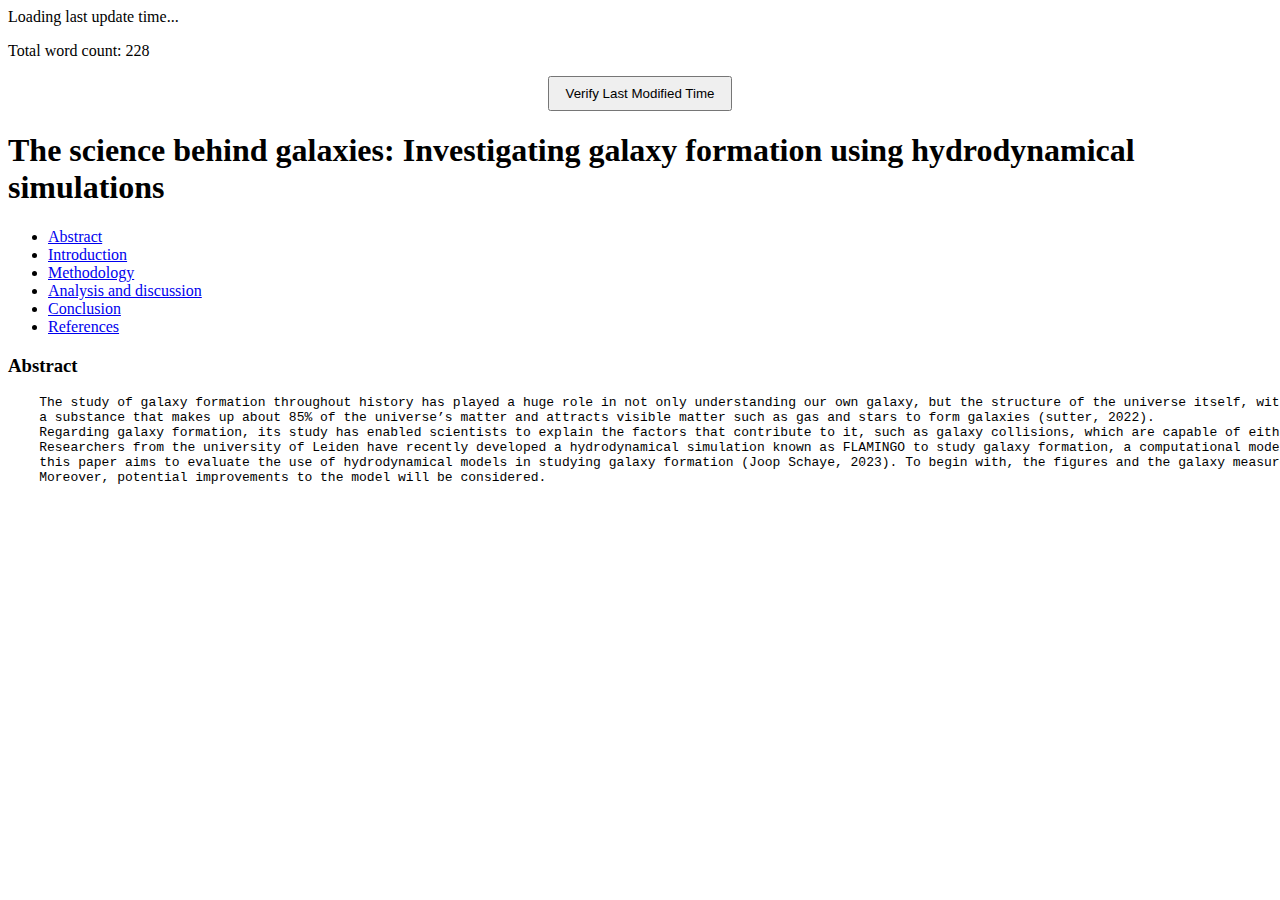
<file: index.html>
<!DOCTYPE html>
<html lang="en">
<head>
  <meta charset="UTF-8" />
  <meta http-equiv="X-UA-Compatible" content="IE=edge" />
  <meta name="viewport" content="width=device-width, initial-scale=1.0" />
  <title>Conference Project</title>
  <link rel="stylesheet" href="./style.css" />
</head>
<body>
    <div id="last-updated">Loading last update time...</div>
    <p id="totalWordCount"></p>
    <button onclick="verifyLastUpdatedTime()" style="display:block; margin:10px auto; padding:8px 16px;">
      Verify Last Modified Time
    </button>
    <h1>The science behind galaxies: Investigating galaxy formation using hydrodynamical simulations</h1>

    <nav class="navbar">
      <ul>
        <li><a href="index.html">Abstract</a></li>
        <li><a href="introduction.html">Introduction</a></li>
        <li><a href="methodology.html">Methodology</a></li>
        <li><a href="analysisanddiscussion.html">Analysis and discussion</a></li>
        <li><a href="conclusion.html">Conclusion</a></li>
        <li><a href="references.html">References</a></li>
      </ul>
    </nav>
  
<main>
  <h3>Abstract</h3>
  <p>
  <pre id="Abstract_InText">
    The study of galaxy formation throughout history has played a huge role in not only understanding our own galaxy, but the structure of the universe itself, with some of the earliest galaxies being formed around 300-400 million years ago after the Big Bang (Williams, 2025). Furthermore, it’s study has been linked to other important concepts in physics, such as dark matter, 
    a substance that makes up about 85% of the universe’s matter and attracts visible matter such as gas and stars to form galaxies (sutter, 2022). 
    Regarding galaxy formation, its study has enabled scientists to explain the factors that contribute to it, such as galaxy collisions, which are capable of either tearing galaxies apart or merging them into larger galaxies (Sabia, 2023). 
    Researchers from the university of Leiden have recently developed a hydrodynamical simulation known as FLAMINGO to study galaxy formation, a computational model that uses mathematical equations to study how particles interact with each other. Bearing in mind the implications of the findings of this model, 
    this paper aims to evaluate the use of hydrodynamical models in studying galaxy formation (Joop Schaye, 2023). To begin with, the figures and the galaxy measurements produced by FLAMINGO as well as its accuracy will be discussed and followed by an assessment of its strengths and weaknesses and its potential future applications.  
    Moreover, potential improvements to the model will be considered.
    </pre>
  </p>
</main>
<script>
    async function getLastUpdatedTime() {
      const username = 'EPSFY6926332';
      const repo = 'FY6926332';
      const url = `https://api.github.com/repos/${username}/${repo}/commits`;
      try {
        const response = await fetch(url, {
          method: 'GET',
          headers: { 'Accept': 'application/vnd.github.v3+json' }
        });
        if (!response.ok) throw new Error(`Error fetching data: ${response.status}`);
        const commits = await response.json();
        if (commits && commits.length > 0) {
          const lastCommitDate = new Date(commits[0].commit.committer.date);
          document.getElementById('last-updated').innerText =
            `Last Modified Time: ${lastCommitDate.toLocaleString()}`;
        } else {
          document.getElementById('last-updated').innerText = 'No commits found in the repository.';
        }
      } catch (error) {
        console.error('Error fetching update time:', error);
        document.getElementById('last-updated').innerText = 'Error fetching update time.';
      }
    }

    async function verifyLastUpdatedTime() {
      document.getElementById('last-updated').innerText = 'Verifying...';
      await getLastUpdatedTime();
      alert("Last modified time has been successfully verified from GitHub API.");
    }
  </script>

  <script>
    // Function to calculate and display word count for a specified section
  function displayWordCount(sectionId) {
    const element = document.getElementById(sectionId);
    if (!element) return 0;
    const text = element.textContent.trim().replace(/\s+/g, ' ');
    const wordArray = text.split(' ').filter(word => word.length > 0);
    return wordArray.length;
  }

  // Function to calculate and display total word count for sections after Abstract and before References
  function displayTotalWordCount() {
    const AbstractCount = displayWordCount("Abstract_InText");
    const IntroductionCount = displayWordCount("Introduction_InText");
    const MethodologyCount = displayWordCount("Methodology_InText");
    const AnalysisCount = displayWordCount("Analysis_InText");
    const ConclusionCount = displayWordCount("Conclusion_InText");
    const ReferencesCount = displayWordCount("References_InText");

    const totalWordCount = AbstractCount + IntroductionCount + MethodologyCount + AnalysisCount + ConclusionCount +ReferencesCount;
    document.getElementById("totalWordCount").innerText = `Total word count: ${totalWordCount}`;
  }

  // Run the function when the page loads
  window.addEventListener("load", displayTotalWordCount);
  </script>
</body>
</html>
</file>
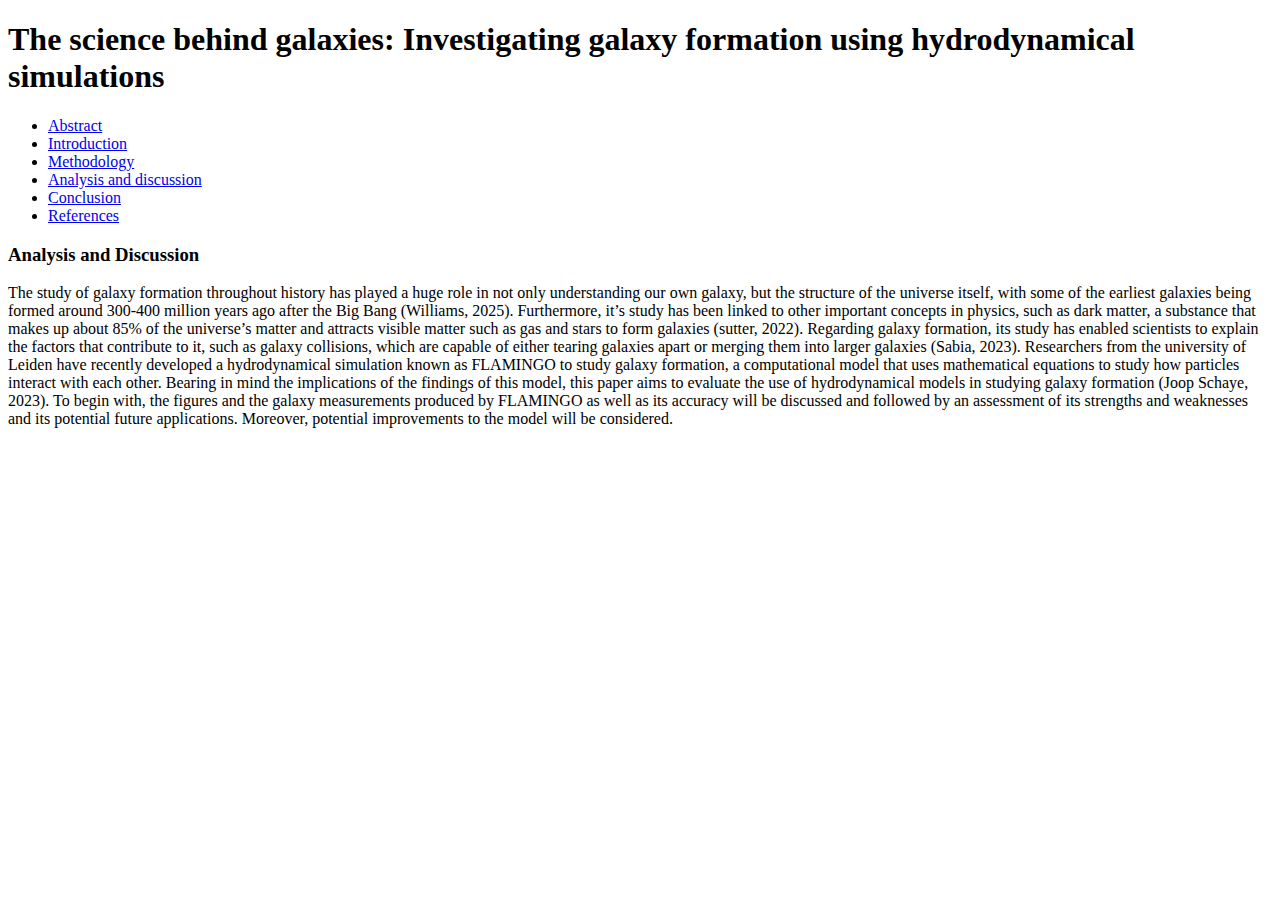
<file: analysisanddiscussion.html>
<!DOCTYPE html>
<html lang="en">
<head>
  <meta charset="UTF-8" />
  <meta http-equiv="X-UA-Compatible" content="IE=edge" />
  <meta name="viewport" content="width=device-width, initial-scale=1.0" />
  <title>Conference Project</title>
  <link rel="stylesheet" href="./style.css" />
</head>
<body>
    <h1>The science behind galaxies: Investigating galaxy formation using hydrodynamical simulations</h1>

    <nav class="navbar">
      <ul>
        <li><a href="index.html">Abstract</a></li>
        <li><a href="introduction.html">Introduction</a></li>
        <li><a href="methodology.html">Methodology</a></li>
        <li><a href="analysisanddiscussion.html">Analysis and discussion</a></li>
        <li><a href="conclusion.html">Conclusion</a></li>
        <li><a href="references.html">References</a></li>
      </ul>
    </nav>
  
<main>
  <h3>Analysis and Discussion</h3>
  <p>The study of galaxy formation throughout history has played a huge role in not only understanding our own galaxy, but the structure of the universe itself, with some of the earliest galaxies being formed around 300-400 million years ago after the Big Bang (Williams, 2025). Furthermore, it’s study has been linked to other important concepts in physics, such as dark matter, 
    a substance that makes up about 85% of the universe’s matter and attracts visible matter such as gas and stars to form galaxies (sutter, 2022). 
    Regarding galaxy formation, its study has enabled scientists to explain the factors that contribute to it, such as galaxy collisions, which are capable of either tearing galaxies apart or merging them into larger galaxies (Sabia, 2023). 
    Researchers from the university of Leiden have recently developed a hydrodynamical simulation known as FLAMINGO to study galaxy formation, a computational model that uses mathematical equations to study how particles interact with each other. Bearing in mind the implications of the findings of this model, 
    this paper aims to evaluate the use of hydrodynamical models in studying galaxy formation (Joop Schaye, 2023). To begin with, the figures and the galaxy measurements produced by FLAMINGO as well as its accuracy will be discussed and followed by an assessment of its strengths and weaknesses and its potential future applications.  
    Moreover, potential improvements to the model will be considered.
</p>
</main>
  <script>
    async function getLastUpdatedTime() {
      const username = 'EPSFY6926332';
      const repo = 'FY6926332';
      const url = `https://api.github.com/repos/${username}/${repo}/commits`;
      try {
        const response = await fetch(url, {
          method: 'GET',
          headers: { 'Accept': 'application/vnd.github.v3+json' }
        });
        if (!response.ok) throw new Error(`Error fetching data: ${response.status}`);
        const commits = await response.json();
        if (commits && commits.length > 0) {
          const lastCommitDate = new Date(commits[0].commit.committer.date);
          document.getElementById('last-updated').innerText =
            `Last Modified Time: ${lastCommitDate.toLocaleString()}`;
        } else {
          document.getElementById('last-updated').innerText = 'No commits found in the repository.';
        }
      } catch (error) {
        console.error('Error fetching update time:', error);
        document.getElementById('last-updated').innerText = 'Error fetching update time.';
      }
    }

    async function verifyLastUpdatedTime() {
      document.getElementById('last-updated').innerText = 'Verifying...';
      await getLastUpdatedTime();
      alert("Last modified time has been successfully verified from GitHub API.");
    }
  </script>

  <script>
    // Function to calculate and display word count for a specified section
  function displayWordCount(sectionId) {
    const element = document.getElementById(sectionId);
    if (!element) return 0;
    const text = element.textContent.trim().replace(/\s+/g, ' ');
    const wordArray = text.split(' ').filter(word => word.length > 0);
    return wordArray.length;
  }

  // Function to calculate and display total word count for sections after Abstract and before References
  function displayTotalWordCount() {
    const AbstractCount = displayWordCount("Abstract_InText");
    const IntroductionCount = displayWordCount("Introduction_InText");
    const MethodologyCount = displayWordCount("Methodology_InText");
    const AnalysisCount = displayWordCount("Analysis_InText");
    const ConclusionCount = displayWordCount("Conclusion_InText");
    const ReferencesCount = displayWordCount("References_InText");

    const totalWordCount = AbstractCount + IntroductionCount + MethodologyCount + AnalysisCount + ConclusionCount +ReferencesCount;
    document.getElementById("totalWordCount").innerText = `Total word count: ${totalWordCount}`;
  }

  // Run the function when the page loads
  window.addEventListener("load", displayTotalWordCount);
  </script>
</body>
</html>
</file>
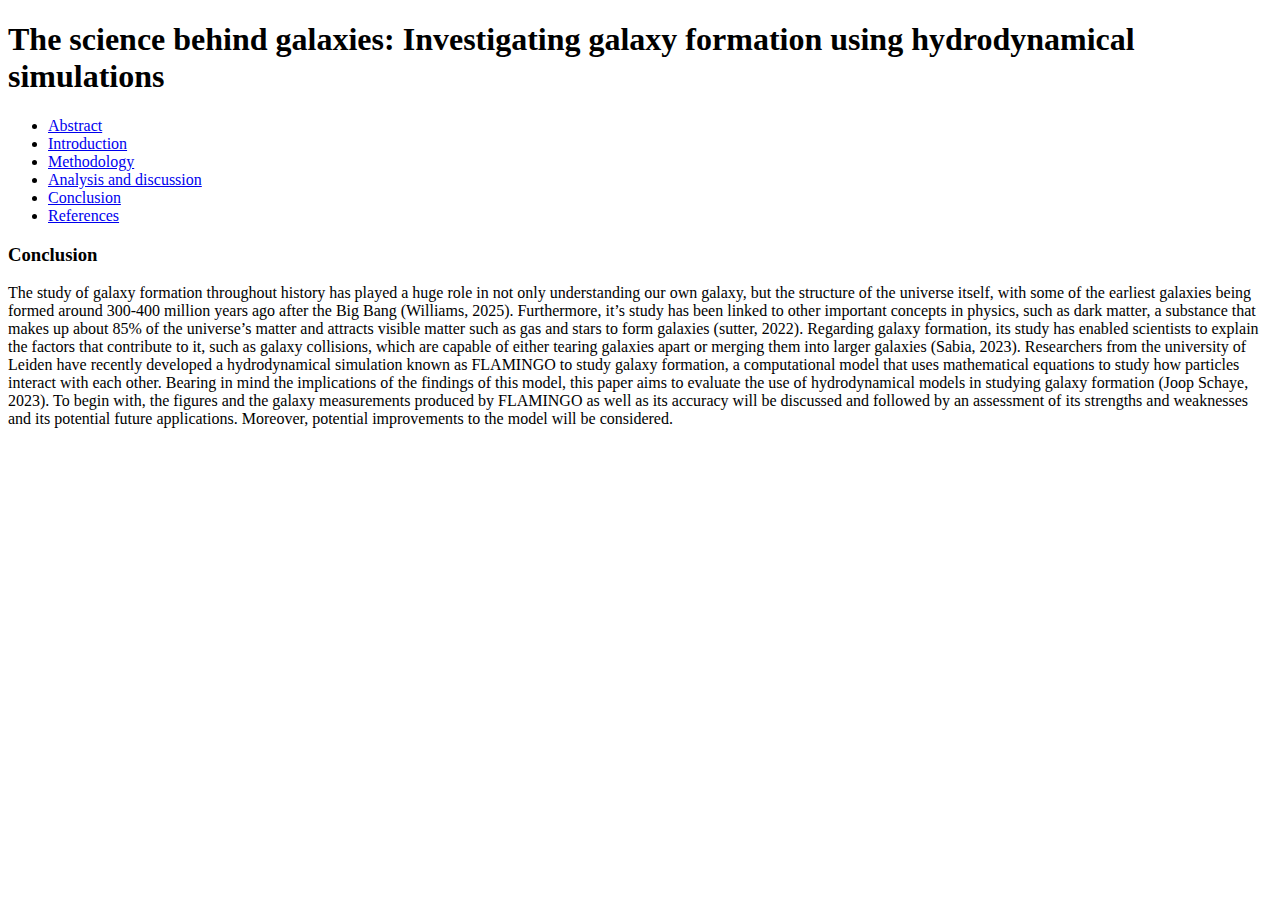
<file: conclusion.html>
<!DOCTYPE html>
<html lang="en">
<head>
  <meta charset="UTF-8" />
  <meta http-equiv="X-UA-Compatible" content="IE=edge" />
  <meta name="viewport" content="width=device-width, initial-scale=1.0" />
  <title>Conference Project</title>
  <link rel="stylesheet" href="./style.css" />
</head>
<body>
    <h1>The science behind galaxies: Investigating galaxy formation using hydrodynamical simulations</h1>

    <nav class="navbar">
      <ul>
        <li><a href="index.html">Abstract</a></li>
        <li><a href="introduction.html">Introduction</a></li>
        <li><a href="methodology.html">Methodology</a></li>
        <li><a href="analysisanddiscussion.html">Analysis and discussion</a></li>
        <li><a href="conclusion.html">Conclusion</a></li>
        <li><a href="references.html">References</a></li>
      </ul>
    </nav>
  
<main>
  <h3>Conclusion</h3>
  <p>The study of galaxy formation throughout history has played a huge role in not only understanding our own galaxy, but the structure of the universe itself, with some of the earliest galaxies being formed around 300-400 million years ago after the Big Bang (Williams, 2025). Furthermore, it’s study has been linked to other important concepts in physics, such as dark matter, 
    a substance that makes up about 85% of the universe’s matter and attracts visible matter such as gas and stars to form galaxies (sutter, 2022). 
    Regarding galaxy formation, its study has enabled scientists to explain the factors that contribute to it, such as galaxy collisions, which are capable of either tearing galaxies apart or merging them into larger galaxies (Sabia, 2023). 
    Researchers from the university of Leiden have recently developed a hydrodynamical simulation known as FLAMINGO to study galaxy formation, a computational model that uses mathematical equations to study how particles interact with each other. Bearing in mind the implications of the findings of this model, 
    this paper aims to evaluate the use of hydrodynamical models in studying galaxy formation (Joop Schaye, 2023). To begin with, the figures and the galaxy measurements produced by FLAMINGO as well as its accuracy will be discussed and followed by an assessment of its strengths and weaknesses and its potential future applications.  
    Moreover, potential improvements to the model will be considered.
</p>
</main>
  <script>
    async function getLastUpdatedTime() {
      const username = 'EPSFY6926332';
      const repo = 'FY6926332';
      const url = `https://api.github.com/repos/${username}/${repo}/commits`;
      try {
        const response = await fetch(url, {
          method: 'GET',
          headers: { 'Accept': 'application/vnd.github.v3+json' }
        });
        if (!response.ok) throw new Error(`Error fetching data: ${response.status}`);
        const commits = await response.json();
        if (commits && commits.length > 0) {
          const lastCommitDate = new Date(commits[0].commit.committer.date);
          document.getElementById('last-updated').innerText =
            `Last Modified Time: ${lastCommitDate.toLocaleString()}`;
        } else {
          document.getElementById('last-updated').innerText = 'No commits found in the repository.';
        }
      } catch (error) {
        console.error('Error fetching update time:', error);
        document.getElementById('last-updated').innerText = 'Error fetching update time.';
      }
    }

    async function verifyLastUpdatedTime() {
      document.getElementById('last-updated').innerText = 'Verifying...';
      await getLastUpdatedTime();
      alert("Last modified time has been successfully verified from GitHub API.");
    }
  </script>

  <script>
    // Function to calculate and display word count for a specified section
  function displayWordCount(sectionId) {
    const element = document.getElementById(sectionId);
    if (!element) return 0;
    const text = element.textContent.trim().replace(/\s+/g, ' ');
    const wordArray = text.split(' ').filter(word => word.length > 0);
    return wordArray.length;
  }

  // Function to calculate and display total word count for sections after Abstract and before References
  function displayTotalWordCount() {
    const AbstractCount = displayWordCount("Abstract_InText");
    const IntroductionCount = displayWordCount("Introduction_InText");
    const MethodologyCount = displayWordCount("Methodology_InText");
    const AnalysisCount = displayWordCount("Analysis_InText");
    const ConclusionCount = displayWordCount("Conclusion_InText");
    const ReferencesCount = displayWordCount("References_InText");

    const totalWordCount = AbstractCount + IntroductionCount + MethodologyCount + AnalysisCount + ConclusionCount +ReferencesCount;
    document.getElementById("totalWordCount").innerText = `Total word count: ${totalWordCount}`;
  }

  // Run the function when the page loads
  window.addEventListener("load", displayTotalWordCount);
  </script>
</body>
</html>
</file>
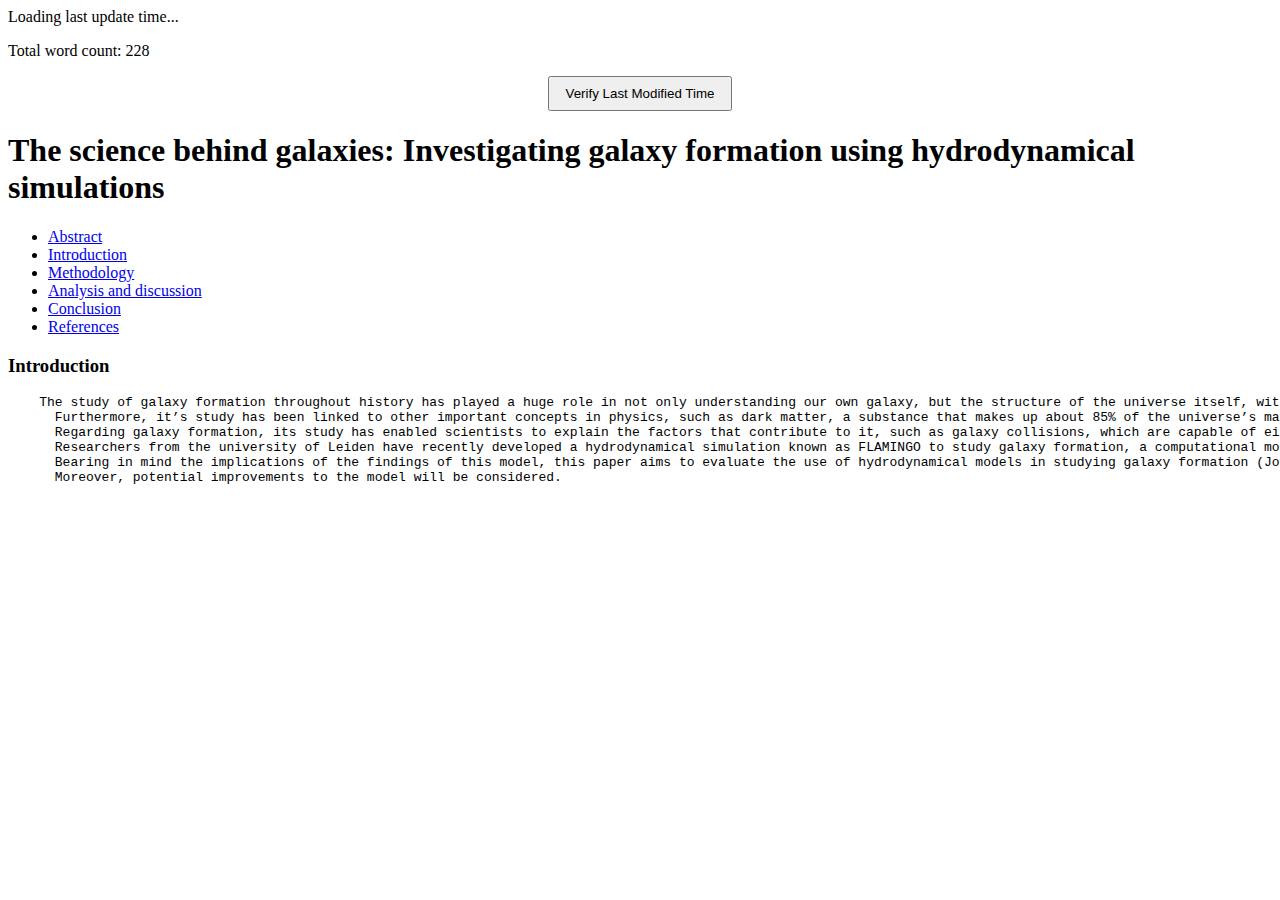
<file: introduction.html>
<!DOCTYPE html>
<html lang="en">
<head>
  <meta charset="UTF-8" />
  <meta http-equiv="X-UA-Compatible" content="IE=edge" />
  <meta name="viewport" content="width=device-width, initial-scale=1.0" />
  <title>Conference Project</title>
  <link rel="stylesheet" href="./style.css" />
</head>
<body>
    <div id="last-updated">Loading last update time...</div>
    <p id="totalWordCount"></p>
    <button onclick="verifyLastUpdatedTime()" style="display:block; margin:10px auto; padding:8px 16px;">
      Verify Last Modified Time
    </button>
    <h1>The science behind galaxies: Investigating galaxy formation using hydrodynamical simulations</h1>

    <nav class="navbar">
      <ul>
        <li><a href="index.html">Abstract</a></li>
        <li><a href="introduction.html">Introduction</a></li>
        <li><a href="methodology.html">Methodology</a></li>
        <li><a href="analysisanddiscussion.html">Analysis and discussion</a></li>
        <li><a href="conclusion.html">Conclusion</a></li>
        <li><a href="references.html">References</a></li>
      </ul>
    </nav>
  
<main>
  <h3>Introduction</h3>
  <p>
    <pre id="Introduction_InText">
    The study of galaxy formation throughout history has played a huge role in not only understanding our own galaxy, but the structure of the universe itself, with some of the earliest galaxies being formed around 300-400 million years ago after the Big Bang (Williams, 2025). 
      Furthermore, it’s study has been linked to other important concepts in physics, such as dark matter, a substance that makes up about 85% of the universe’s matter and attracts visible matter such as gas and stars to form galaxies (sutter, 2022). 
      Regarding galaxy formation, its study has enabled scientists to explain the factors that contribute to it, such as galaxy collisions, which are capable of either tearing galaxies apart or merging them into larger galaxies (Sabia, 2023). 
      Researchers from the university of Leiden have recently developed a hydrodynamical simulation known as FLAMINGO to study galaxy formation, a computational model that uses mathematical equations to study how particles interact with each other. 
      Bearing in mind the implications of the findings of this model, this paper aims to evaluate the use of hydrodynamical models in studying galaxy formation (Joop Schaye, 2023). To begin with, the figures and the galaxy measurements produced by FLAMINGO as well as its accuracy will be discussed and followed by an assessment of its strengths and weaknesses and its potential future applications. 
      Moreover, potential improvements to the model will be considered.
      </pre>
</p>
</main>
  <script>
    async function getLastUpdatedTime() {
      const username = 'EPSFY6926332';
      const repo = 'FY6926332';
      const url = `https://api.github.com/repos/${username}/${repo}/commits`;
      try {
        const response = await fetch(url, {
          method: 'GET',
          headers: { 'Accept': 'application/vnd.github.v3+json' }
        });
        if (!response.ok) throw new Error(`Error fetching data: ${response.status}`);
        const commits = await response.json();
        if (commits && commits.length > 0) {
          const lastCommitDate = new Date(commits[0].commit.committer.date);
          document.getElementById('last-updated').innerText =
            `Last Modified Time: ${lastCommitDate.toLocaleString()}`;
        } else {
          document.getElementById('last-updated').innerText = 'No commits found in the repository.';
        }
      } catch (error) {
        console.error('Error fetching update time:', error);
        document.getElementById('last-updated').innerText = 'Error fetching update time.';
      }
    }

    async function verifyLastUpdatedTime() {
      document.getElementById('last-updated').innerText = 'Verifying...';
      await getLastUpdatedTime();
      alert("Last modified time has been successfully verified from GitHub API.");
    }
  </script>

  <script>
    // Function to calculate and display word count for a specified section
  function displayWordCount(sectionId) {
    const element = document.getElementById(sectionId);
    if (!element) return 0;
    const text = element.textContent.trim().replace(/\s+/g, ' ');
    const wordArray = text.split(' ').filter(word => word.length > 0);
    return wordArray.length;
  }

  // Function to calculate and display total word count for sections after Abstract and before References
  function displayTotalWordCount() {
    const AbstractCount = displayWordCount("Abstract_InText");
    const IntroductionCount = displayWordCount("Introduction_InText");
    const MethodologyCount = displayWordCount("Methodology_InText");
    const AnalysisCount = displayWordCount("Analysis_InText");
    const ConclusionCount = displayWordCount("Conclusion_InText");
    const ReferencesCount = displayWordCount("References_InText");

    const totalWordCount = AbstractCount + IntroductionCount + MethodologyCount + AnalysisCount + ConclusionCount +ReferencesCount;
    document.getElementById("totalWordCount").innerText = `Total word count: ${totalWordCount}`;
  }

  // Run the function when the page loads
  window.addEventListener("load", displayTotalWordCount);
  </script>
</body>
</html>
</file>
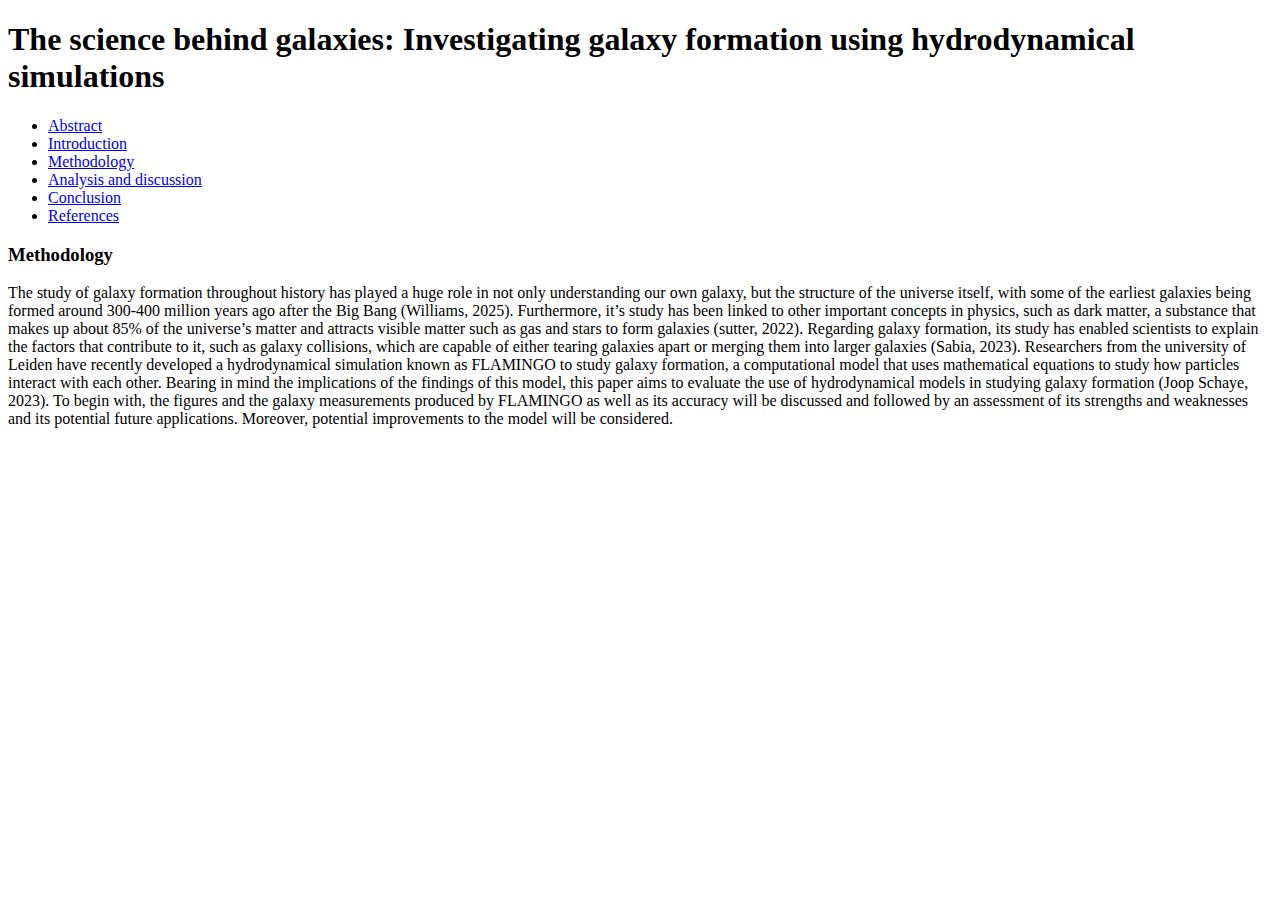
<file: methodology.html>
<!DOCTYPE html>
<html lang="en">
<head>
  <meta charset="UTF-8" />
  <meta http-equiv="X-UA-Compatible" content="IE=edge" />
  <meta name="viewport" content="width=device-width, initial-scale=1.0" />
  <title>Conference Project</title>
  <link rel="stylesheet" href="./style.css" />
</head>
<body>
    <h1>The science behind galaxies: Investigating galaxy formation using hydrodynamical simulations</h1>

    <nav class="navbar">
      <ul>
        <li><a href="index.html">Abstract</a></li>
        <li><a href="introduction.html">Introduction</a></li>
        <li><a href="methodology.html">Methodology</a></li>
        <li><a href="analysisanddiscussion.html">Analysis and discussion</a></li>
        <li><a href="conclusion.html">Conclusion</a></li>
        <li><a href="references.html">References</a></li>
      </ul>
    </nav>
  
<main>
  <h3>Methodology</h3>
  <p>The study of galaxy formation throughout history has played a huge role in not only understanding our own galaxy, but the structure of the universe itself, with some of the earliest galaxies being formed around 300-400 million years ago after the Big Bang (Williams, 2025). Furthermore, it’s study has been linked to other important concepts in physics, such as dark matter, 
    a substance that makes up about 85% of the universe’s matter and attracts visible matter such as gas and stars to form galaxies (sutter, 2022). 
    Regarding galaxy formation, its study has enabled scientists to explain the factors that contribute to it, such as galaxy collisions, which are capable of either tearing galaxies apart or merging them into larger galaxies (Sabia, 2023). 
    Researchers from the university of Leiden have recently developed a hydrodynamical simulation known as FLAMINGO to study galaxy formation, a computational model that uses mathematical equations to study how particles interact with each other. Bearing in mind the implications of the findings of this model, 
    this paper aims to evaluate the use of hydrodynamical models in studying galaxy formation (Joop Schaye, 2023). To begin with, the figures and the galaxy measurements produced by FLAMINGO as well as its accuracy will be discussed and followed by an assessment of its strengths and weaknesses and its potential future applications.  
    Moreover, potential improvements to the model will be considered.
</p>
</main>
  <script>
    async function getLastUpdatedTime() {
      const username = 'EPSFY6926332';
      const repo = 'FY6926332';
      const url = `https://api.github.com/repos/${username}/${repo}/commits`;
      try {
        const response = await fetch(url, {
          method: 'GET',
          headers: { 'Accept': 'application/vnd.github.v3+json' }
        });
        if (!response.ok) throw new Error(`Error fetching data: ${response.status}`);
        const commits = await response.json();
        if (commits && commits.length > 0) {
          const lastCommitDate = new Date(commits[0].commit.committer.date);
          document.getElementById('last-updated').innerText =
            `Last Modified Time: ${lastCommitDate.toLocaleString()}`;
        } else {
          document.getElementById('last-updated').innerText = 'No commits found in the repository.';
        }
      } catch (error) {
        console.error('Error fetching update time:', error);
        document.getElementById('last-updated').innerText = 'Error fetching update time.';
      }
    }

    async function verifyLastUpdatedTime() {
      document.getElementById('last-updated').innerText = 'Verifying...';
      await getLastUpdatedTime();
      alert("Last modified time has been successfully verified from GitHub API.");
    }
  </script>

  <script>
    // Function to calculate and display word count for a specified section
  function displayWordCount(sectionId) {
    const element = document.getElementById(sectionId);
    if (!element) return 0;
    const text = element.textContent.trim().replace(/\s+/g, ' ');
    const wordArray = text.split(' ').filter(word => word.length > 0);
    return wordArray.length;
  }

  // Function to calculate and display total word count for sections after Abstract and before References
  function displayTotalWordCount() {
    const AbstractCount = displayWordCount("Abstract_InText");
    const IntroductionCount = displayWordCount("Introduction_InText");
    const MethodologyCount = displayWordCount("Methodology_InText");
    const AnalysisCount = displayWordCount("Analysis_InText");
    const ConclusionCount = displayWordCount("Conclusion_InText");
    const ReferencesCount = displayWordCount("References_InText");

    const totalWordCount = AbstractCount + IntroductionCount + MethodologyCount + AnalysisCount + ConclusionCount +ReferencesCount;
    document.getElementById("totalWordCount").innerText = `Total word count: ${totalWordCount}`;
  }

  // Run the function when the page loads
  window.addEventListener("load", displayTotalWordCount);
  </script>
</body>
</html>
</file>
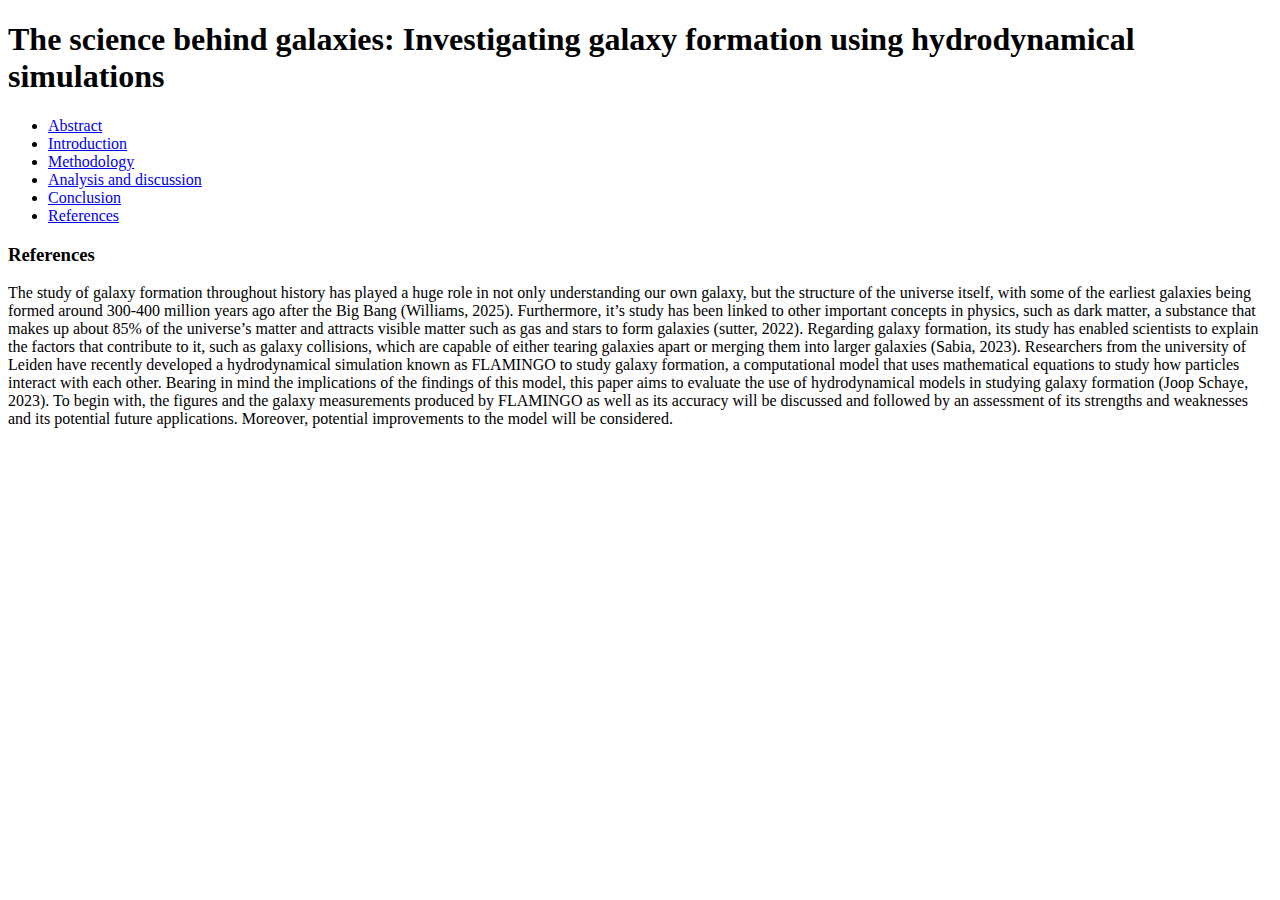
<file: references.html>
<!DOCTYPE html>
<html lang="en">
<head>
  <meta charset="UTF-8" />
  <meta http-equiv="X-UA-Compatible" content="IE=edge" />
  <meta name="viewport" content="width=device-width, initial-scale=1.0" />
  <title>Conference Project</title>
  <link rel="stylesheet" href="./style.css" />
</head>
<body>
    <h1>The science behind galaxies: Investigating galaxy formation using hydrodynamical simulations</h1>

    <nav class="navbar">
      <ul>
        <li><a href="index.html">Abstract</a></li>
        <li><a href="introduction.html">Introduction</a></li>
        <li><a href="methodology.html">Methodology</a></li>
        <li><a href="analysisanddiscussion.html">Analysis and discussion</a></li>
        <li><a href="conclusion.html">Conclusion</a></li>
        <li><a href="references.html">References</a></li>
      </ul>
    </nav>
  
<main>
  <h3>References</h3>
  <p>The study of galaxy formation throughout history has played a huge role in not only understanding our own galaxy, but the structure of the universe itself, with some of the earliest galaxies being formed around 300-400 million years ago after the Big Bang (Williams, 2025). Furthermore, it’s study has been linked to other important concepts in physics, such as dark matter, 
    a substance that makes up about 85% of the universe’s matter and attracts visible matter such as gas and stars to form galaxies (sutter, 2022). 
    Regarding galaxy formation, its study has enabled scientists to explain the factors that contribute to it, such as galaxy collisions, which are capable of either tearing galaxies apart or merging them into larger galaxies (Sabia, 2023). 
    Researchers from the university of Leiden have recently developed a hydrodynamical simulation known as FLAMINGO to study galaxy formation, a computational model that uses mathematical equations to study how particles interact with each other. Bearing in mind the implications of the findings of this model, 
    this paper aims to evaluate the use of hydrodynamical models in studying galaxy formation (Joop Schaye, 2023). To begin with, the figures and the galaxy measurements produced by FLAMINGO as well as its accuracy will be discussed and followed by an assessment of its strengths and weaknesses and its potential future applications.  
    Moreover, potential improvements to the model will be considered.
</p>
</main>
  <script>
    async function getLastUpdatedTime() {
      const username = 'EPSFY6926332';
      const repo = 'FY6926332';
      const url = `https://api.github.com/repos/${username}/${repo}/commits`;
      try {
        const response = await fetch(url, {
          method: 'GET',
          headers: { 'Accept': 'application/vnd.github.v3+json' }
        });
        if (!response.ok) throw new Error(`Error fetching data: ${response.status}`);
        const commits = await response.json();
        if (commits && commits.length > 0) {
          const lastCommitDate = new Date(commits[0].commit.committer.date);
          document.getElementById('last-updated').innerText =
            `Last Modified Time: ${lastCommitDate.toLocaleString()}`;
        } else {
          document.getElementById('last-updated').innerText = 'No commits found in the repository.';
        }
      } catch (error) {
        console.error('Error fetching update time:', error);
        document.getElementById('last-updated').innerText = 'Error fetching update time.';
      }
    }

    async function verifyLastUpdatedTime() {
      document.getElementById('last-updated').innerText = 'Verifying...';
      await getLastUpdatedTime();
      alert("Last modified time has been successfully verified from GitHub API.");
    }
  </script>

  <script>
    // Function to calculate and display word count for a specified section
  function displayWordCount(sectionId) {
    const element = document.getElementById(sectionId);
    if (!element) return 0;
    const text = element.textContent.trim().replace(/\s+/g, ' ');
    const wordArray = text.split(' ').filter(word => word.length > 0);
    return wordArray.length;
  }

  // Function to calculate and display total word count for sections after Abstract and before References
  function displayTotalWordCount() {
    const AbstractCount = displayWordCount("Abstract_InText");
    const IntroductionCount = displayWordCount("Introduction_InText");
    const MethodologyCount = displayWordCount("Methodology_InText");
    const AnalysisCount = displayWordCount("Analysis_InText");
    const ConclusionCount = displayWordCount("Conclusion_InText");
    const ReferencesCount = displayWordCount("References_InText");

    const totalWordCount = AbstractCount + IntroductionCount + MethodologyCount + AnalysisCount + ConclusionCount +ReferencesCount;
    document.getElementById("totalWordCount").innerText = `Total word count: ${totalWordCount}`;
  }

  // Run the function when the page loads
  window.addEventListener("load", displayTotalWordCount);
  </script>
</body>
</html>
</file>
<file: style.css>

</file>
